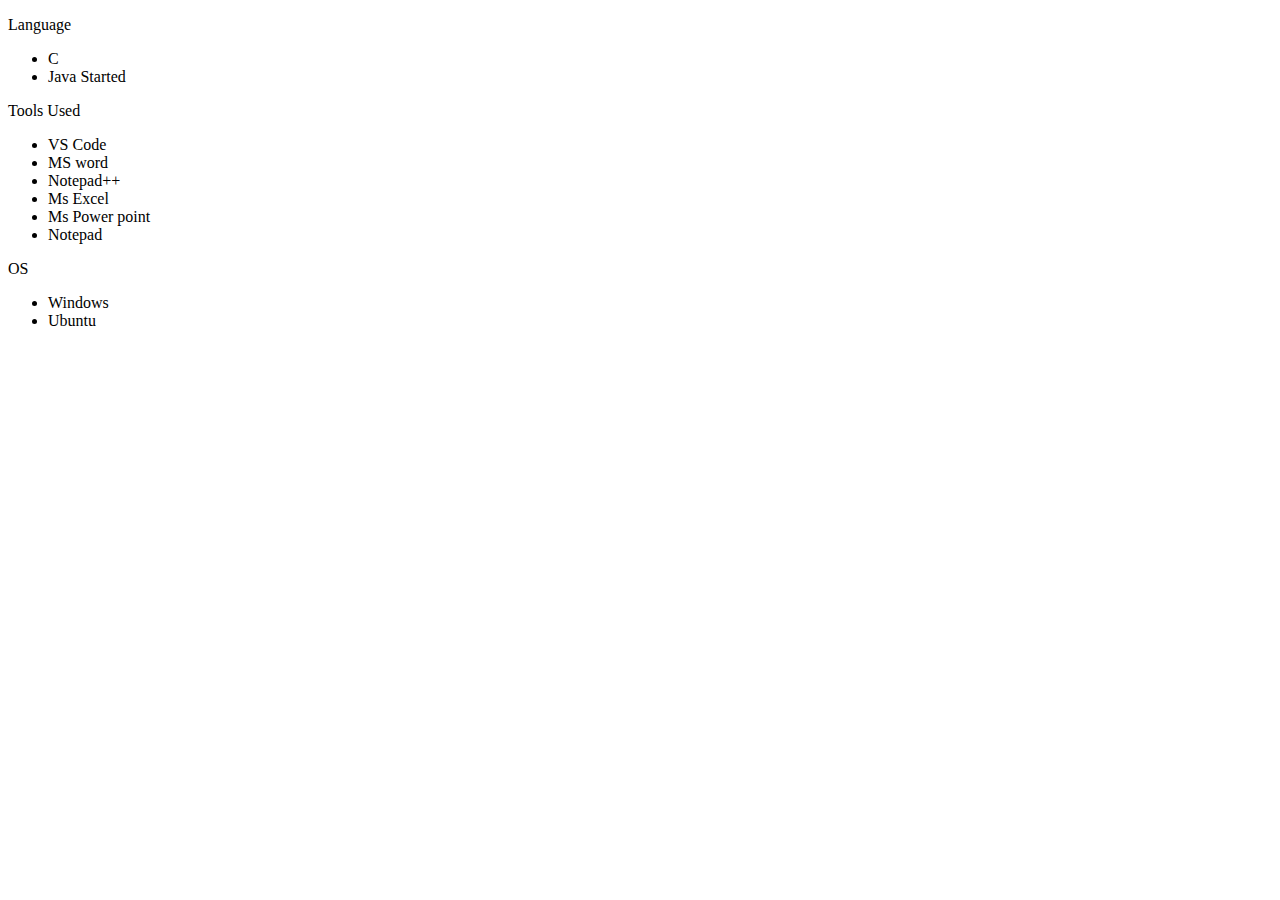
<file: List.html>
<!DOCTYPE html>

<html>
    <body>
     <div>
        <p> Language</p>
        <ul>
            <li>C</li>
            <li>Java Started</li>
        </ul>
        <p>Tools Used</p>
        <ul>
            <li>VS Code</li>
            <li>MS word</li>
            <li>Notepad++</li>
            <li>Ms Excel</li>
            <li>Ms Power point</li>
            <li>Notepad</li>
            
        </ul>
        <p>OS</p>
        <ul>
            <li>Windows</li>
            <li>Ubuntu</li>
        



    


        </ul>
    </div>
    </body>

</html>
</file>
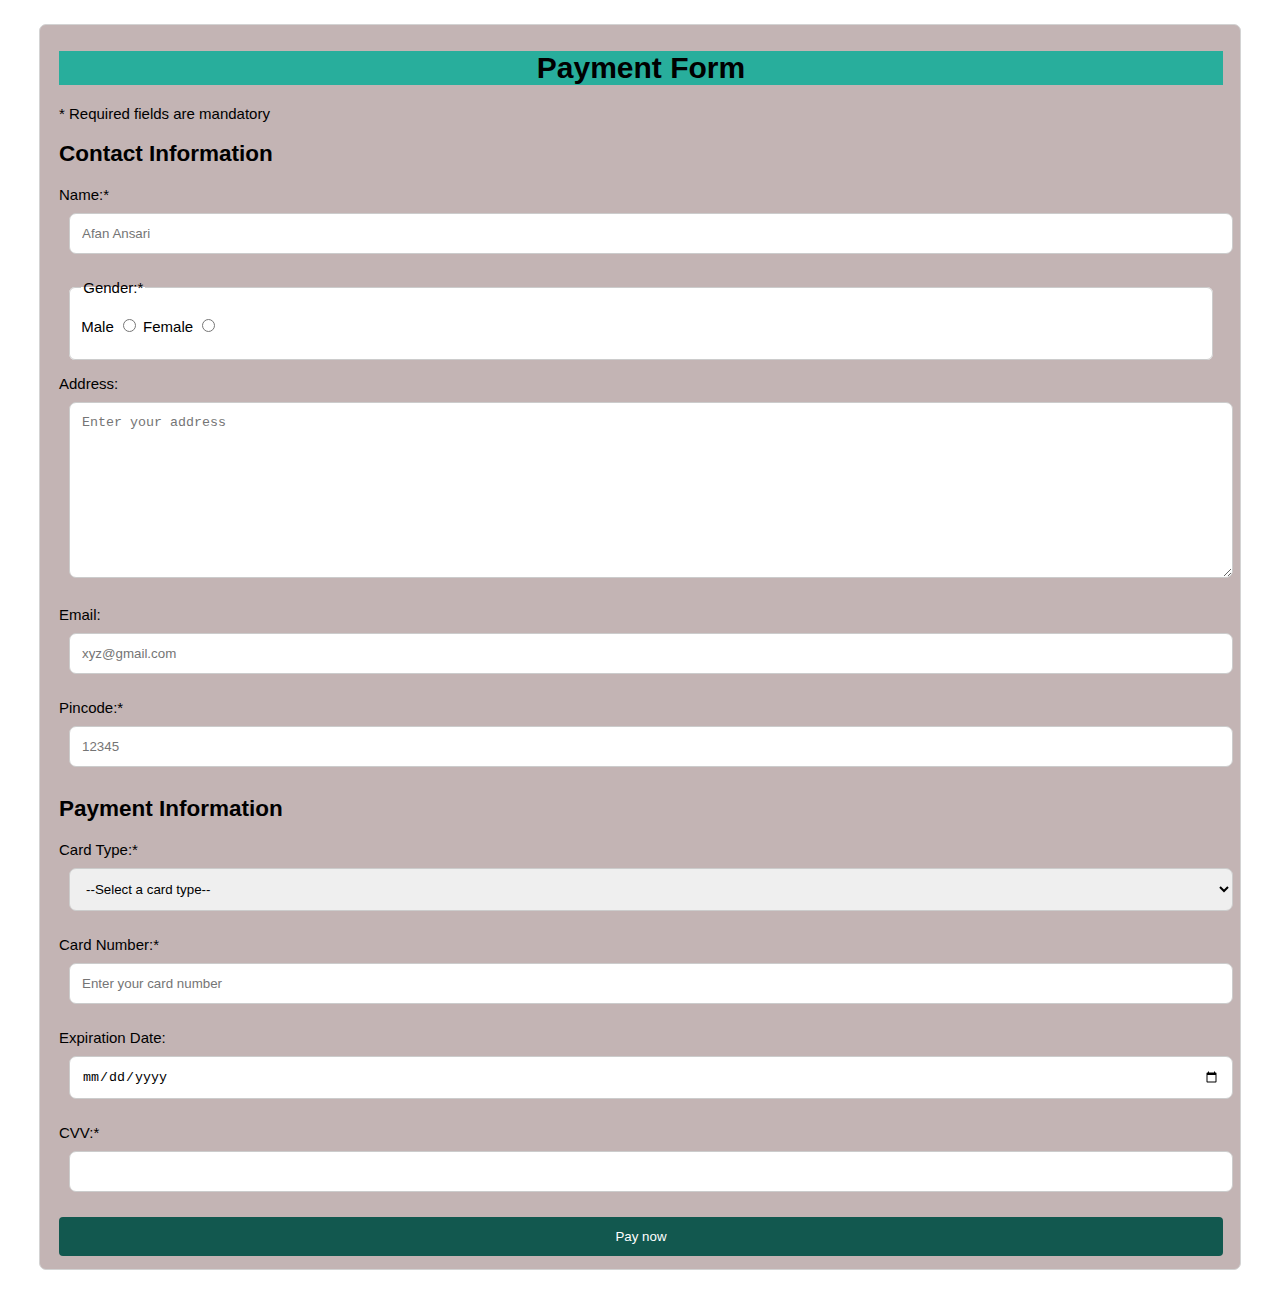
<file: payment_form.html>
<!DOCTYPE html>
<html lang="en">
<head>
    <meta charset="UTF-8">
    <meta http-equiv="X-UA-Compatible" content="IE=edge">
    <meta name="viewport" content="width=device-width, initial-scale=1.0">
    <title>Payment Form</title>
    <link rel="stylesheet" href="style.css">
</head>

<body>
    <div class= "container">
    <form action="">
        <h1 class="main_heading">Payment Form</h1>
        <p> * Required fields are mandatory</p>
        <h2>Contact Information</h2>
        <p>Name:*<input type="text" name="name" placeholder="Afan Ansari" required> </p>
        <fieldset>
            <legend>Gender:*</legend>
            <p>
                Male <input type="radio" name="gender" id="male"> Female <input type="radio" name="gender" id="female" required>
            </p>
        </fieldset>
        <p>Address: 
            <textarea placeholder="Enter your address" name="address" id="address" cols="80" rows="10"></textarea>
        </p>
        <p>Email: <input type="email" name="email" placeholder="xyz@gmail.com" id="email"></p>
        <p>Pincode:* <input type="number" name="pincode" id="pincode" placeholder="12345" required></p>
        <h2>Payment Information</h2>
        <p>Card Type:*
            <select name="card_type" id="card_type" required>
                <option value="">--Select a card type--</option>
                <option value="visa">Visa</option>
                <option value="rupay">Rupay</option>
                <option value="mastercard">MasterCard </option>
            </select>

        </p>
        <p>
            Card Number:* <input type="number" name="card_number" id="card_number" placeholder="Enter your card number" required>
        </p>
        <p>
            Expiration Date: <input type="date" name="exp_date" id="exp_date">
        </p>
        <p>
            CVV:* <input type="password" name="cvv" id="cvv" required>
        </p>
        <input type="submit" value="Pay now">
    </form>
</div>
</body>
</html>
</file>
<file: style.css>
*{
    box-sizing: border-box;
}
body{
    font-family: Verdana, Geneva, Tahoma, sans-serif;
    margin: 15px 30px;
    font-size: 15px;
    padding: 9px;
}
.container{
    background-color: rgb(195, 180, 180);
    padding: 6px 17px 13px 19px;
    border: 1px solid lightgrey;
    border-radius: 7px;
}
input[type="text"],
input[type="email"],
input[type="number"],
input[type="password"],
input[type="date"],
select,
textarea{
    width: 100%;
    padding: 12px;
    border: 1px solid #ccc;
    border-radius: 7px;
    margin: 10px;
}
fieldset {
    background-color:#fff;
    border: 1px solid #ccc;
    border-radius: 6px;
    margin: 10px;
}
.main_heading{
    text-align: center;
    text-shadow: black;
    background: #28ae9c;

}
input[type="submit"]{
    background-color: #12584f;
    color: white;
    padding: 12px 20px;
    border: none;
    border-radius: 4px;
    cursor: pointer;
    width: 100%;
}
input[type="submit"]:hover{
    background-color: rgb(58, 58, 227);
}
</file>
